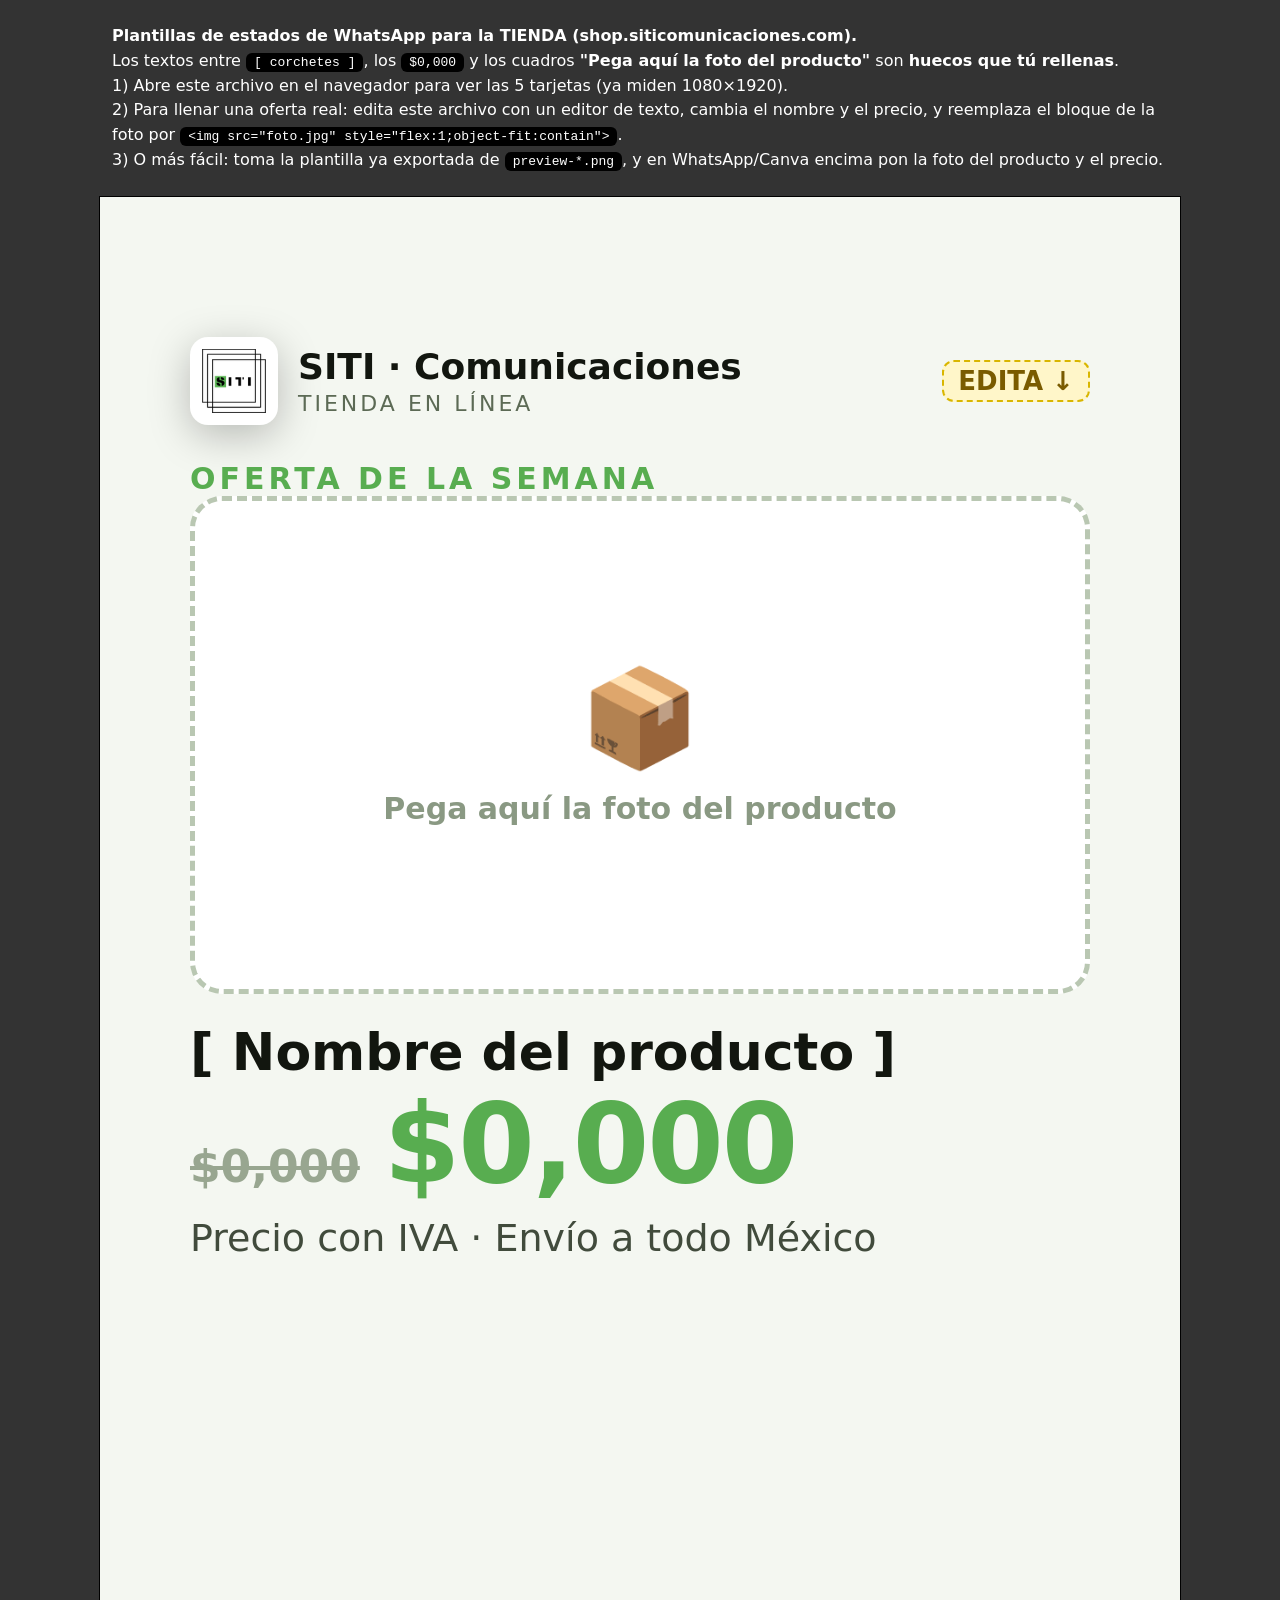
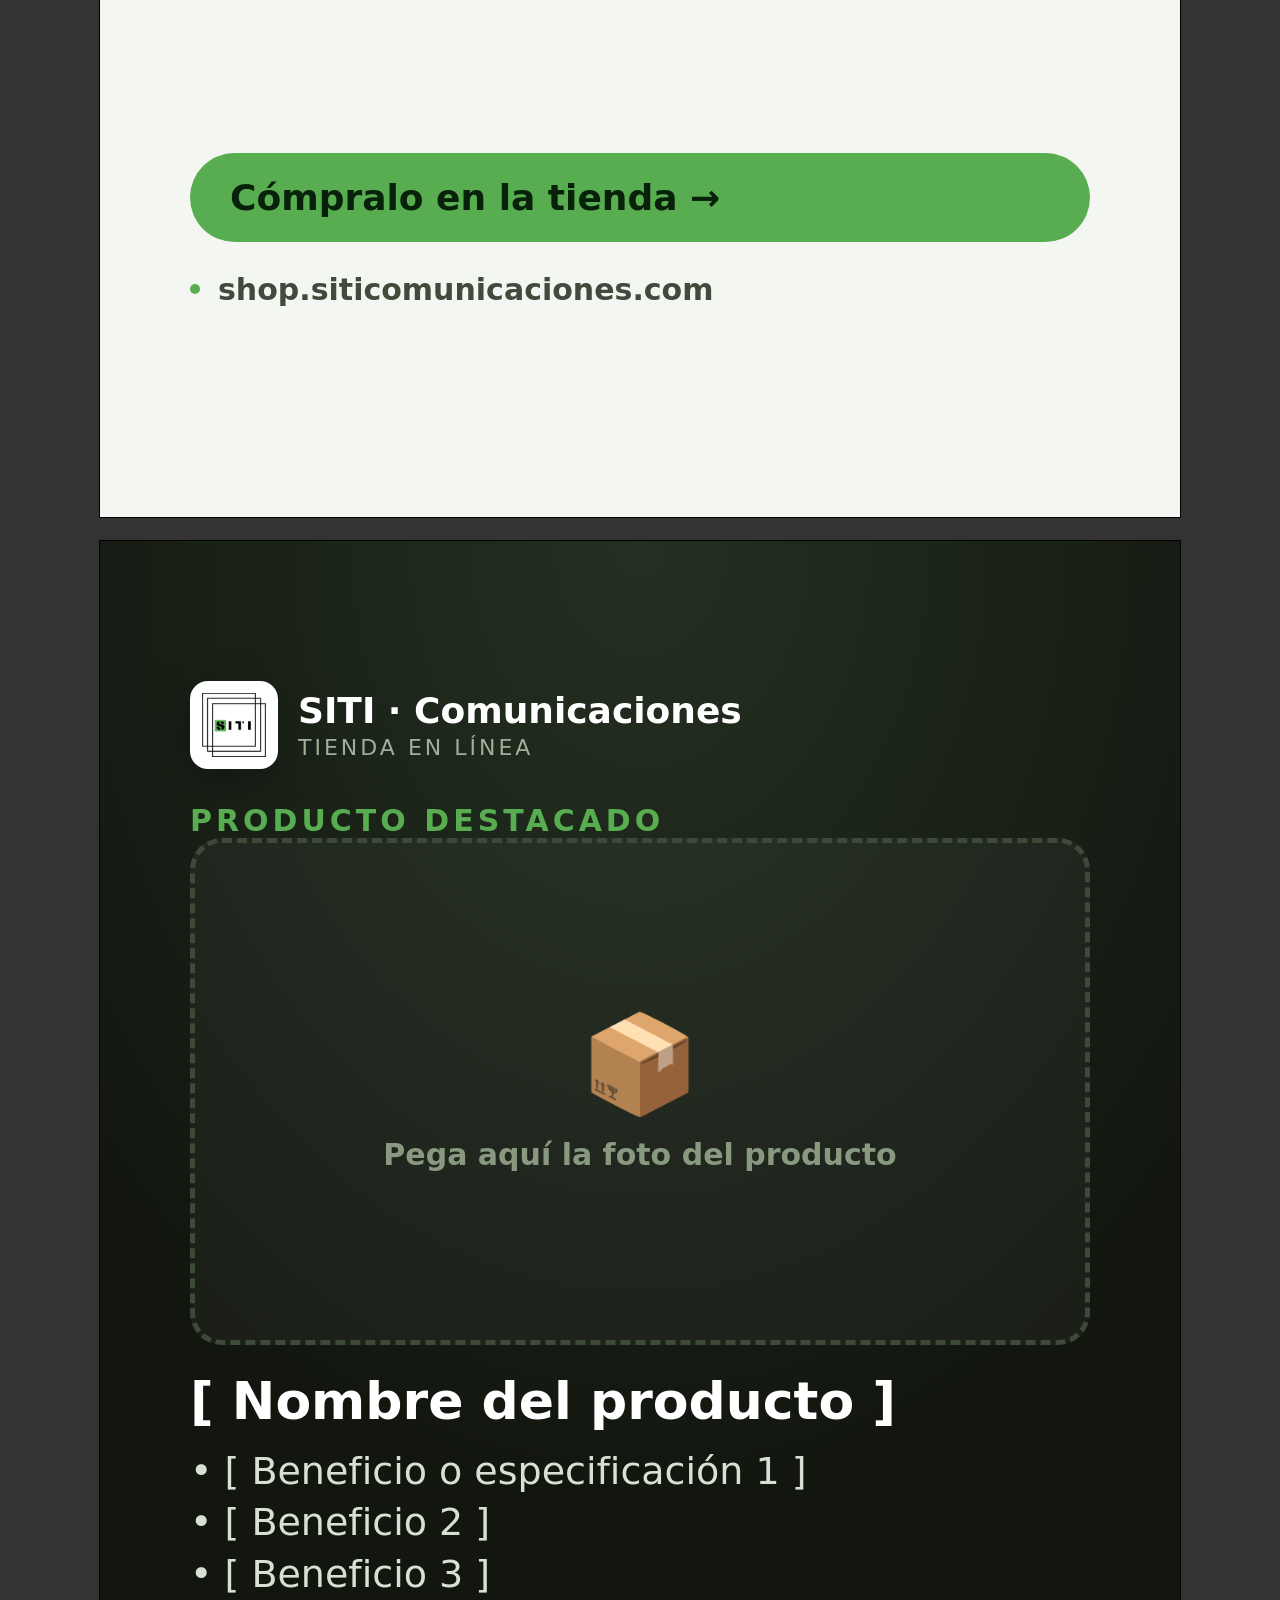
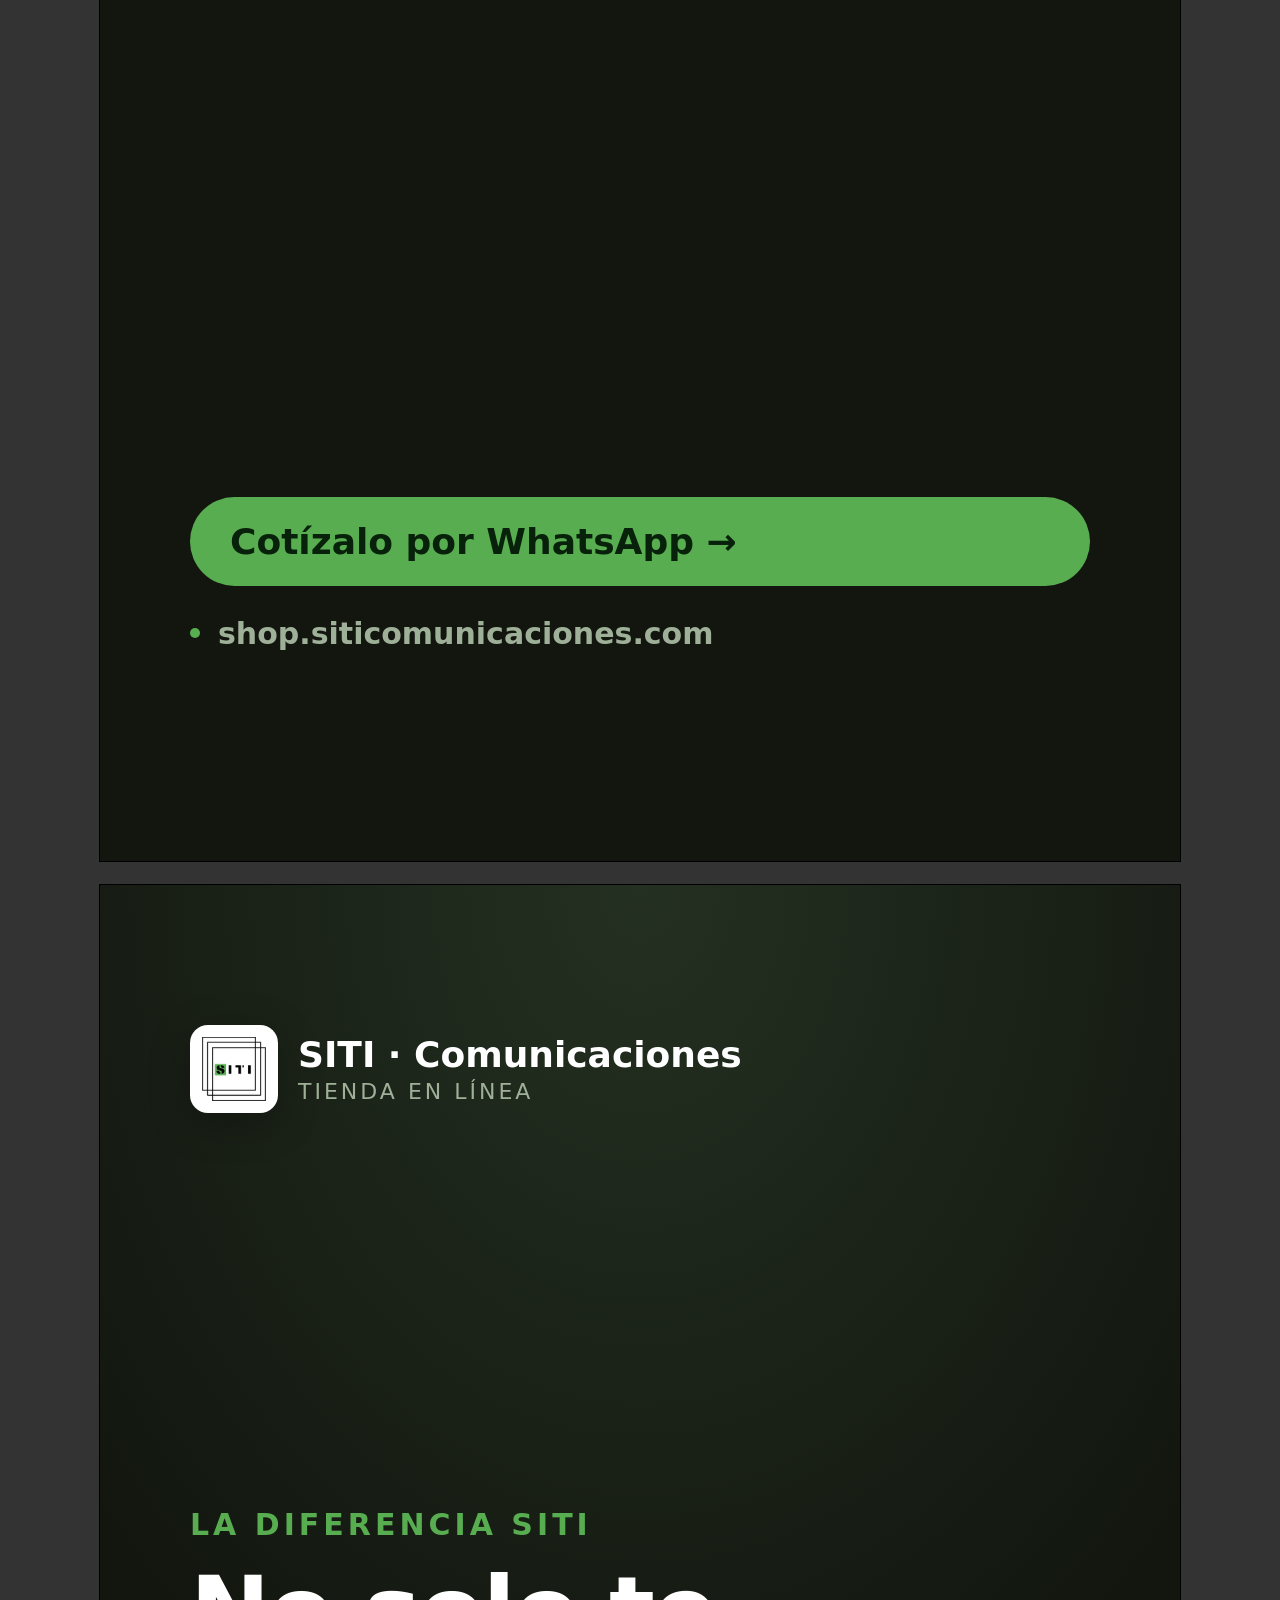
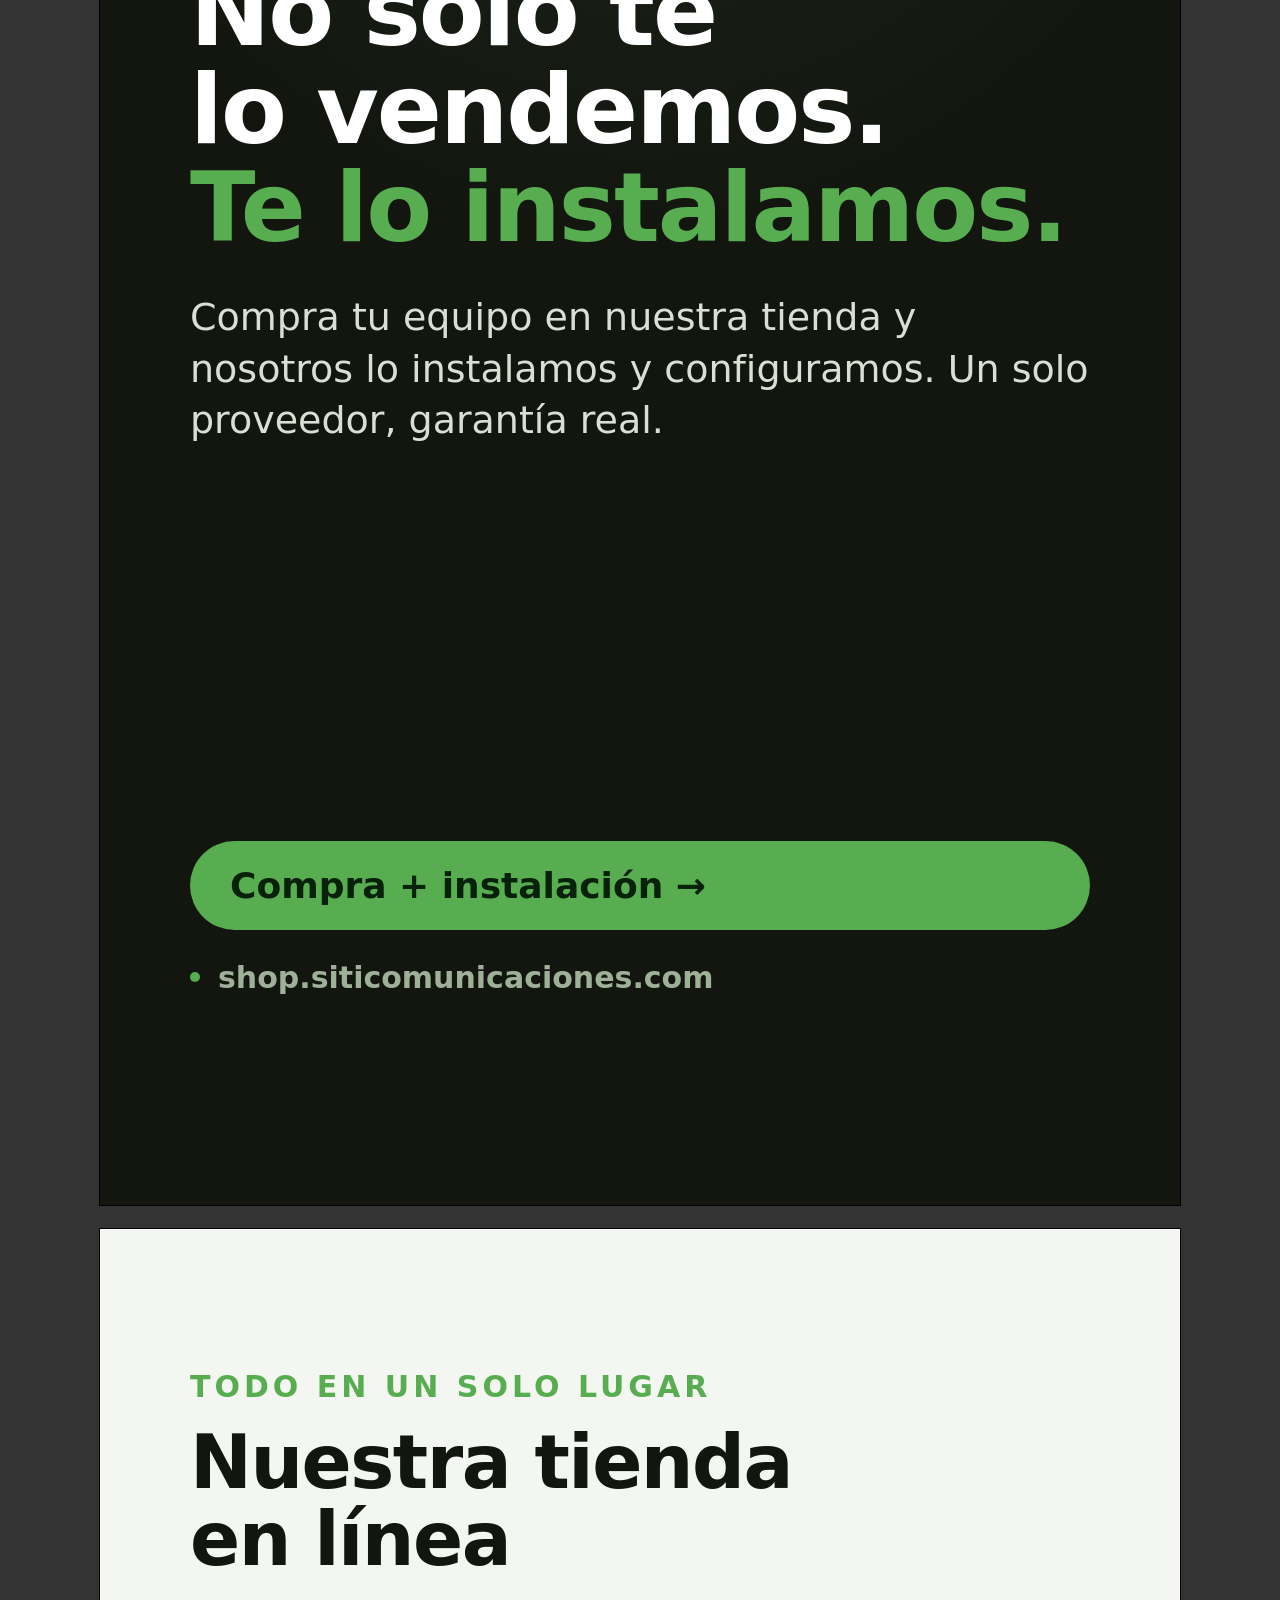
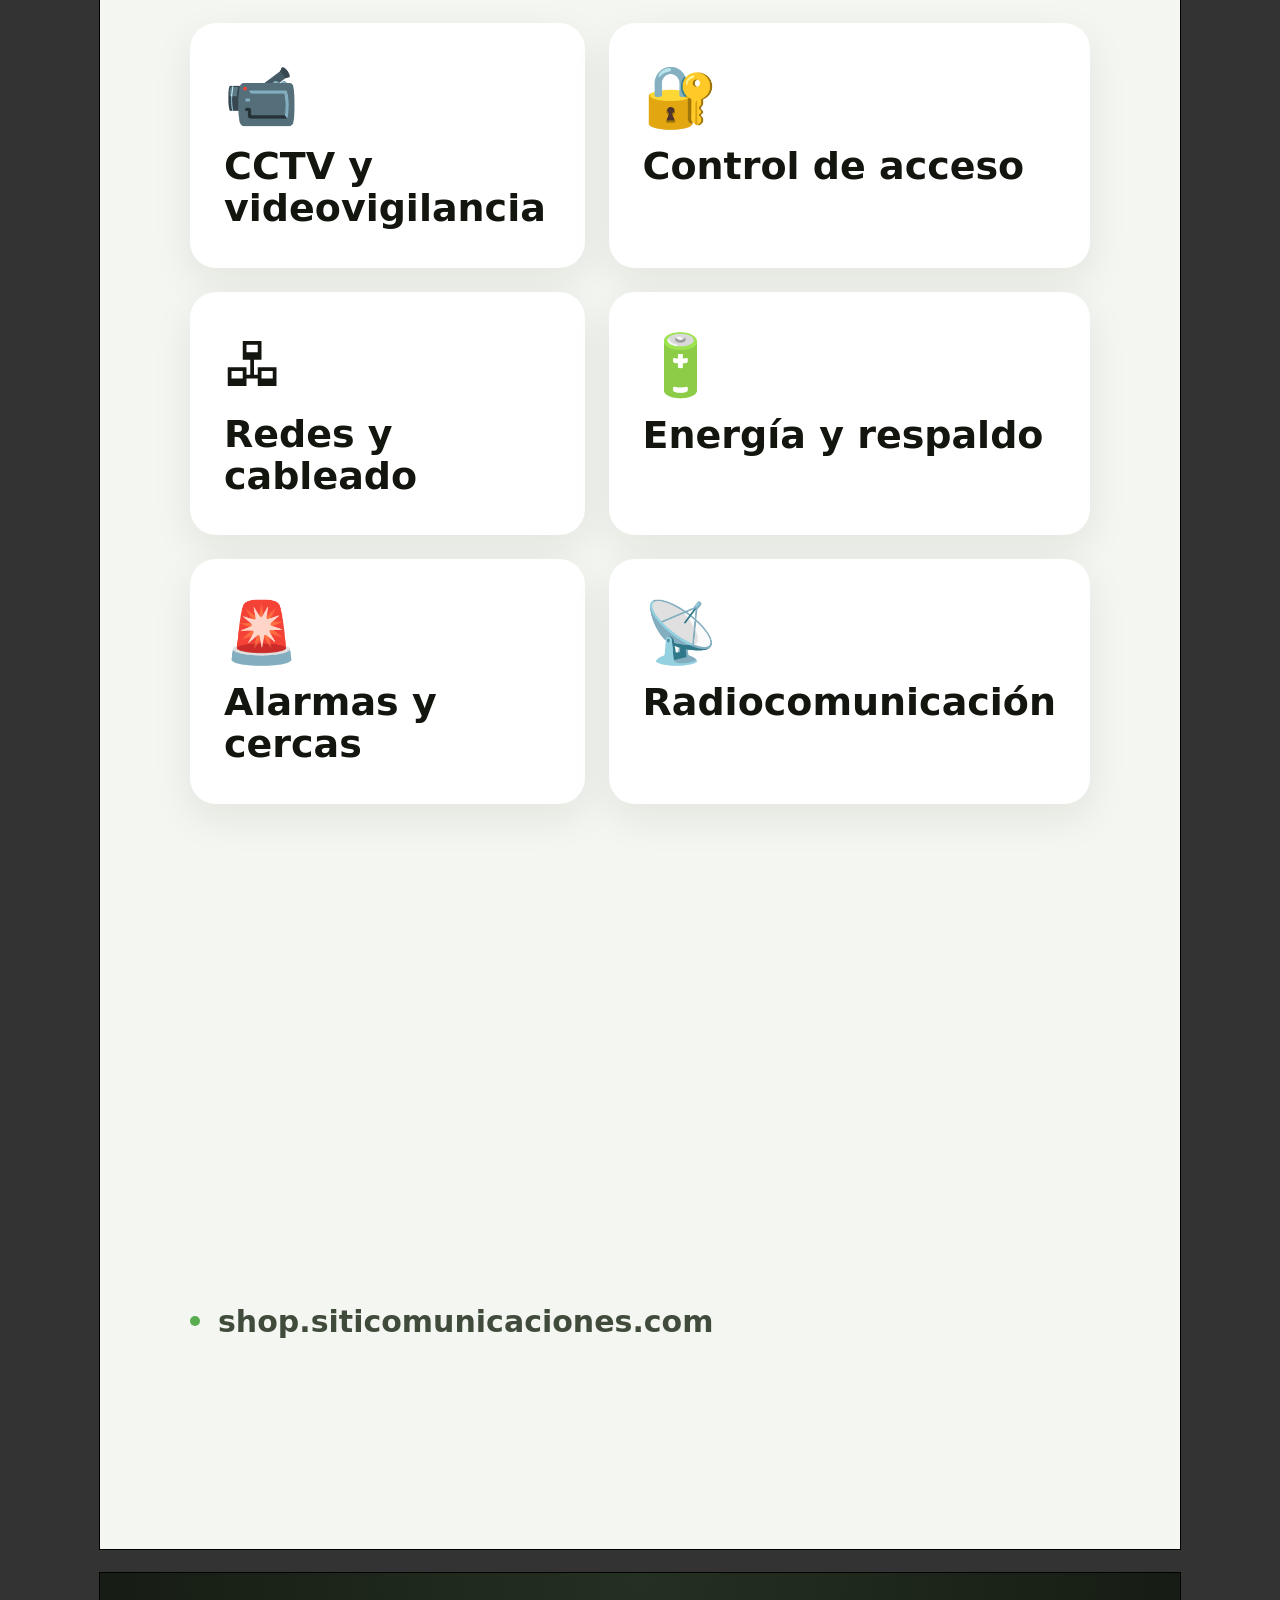
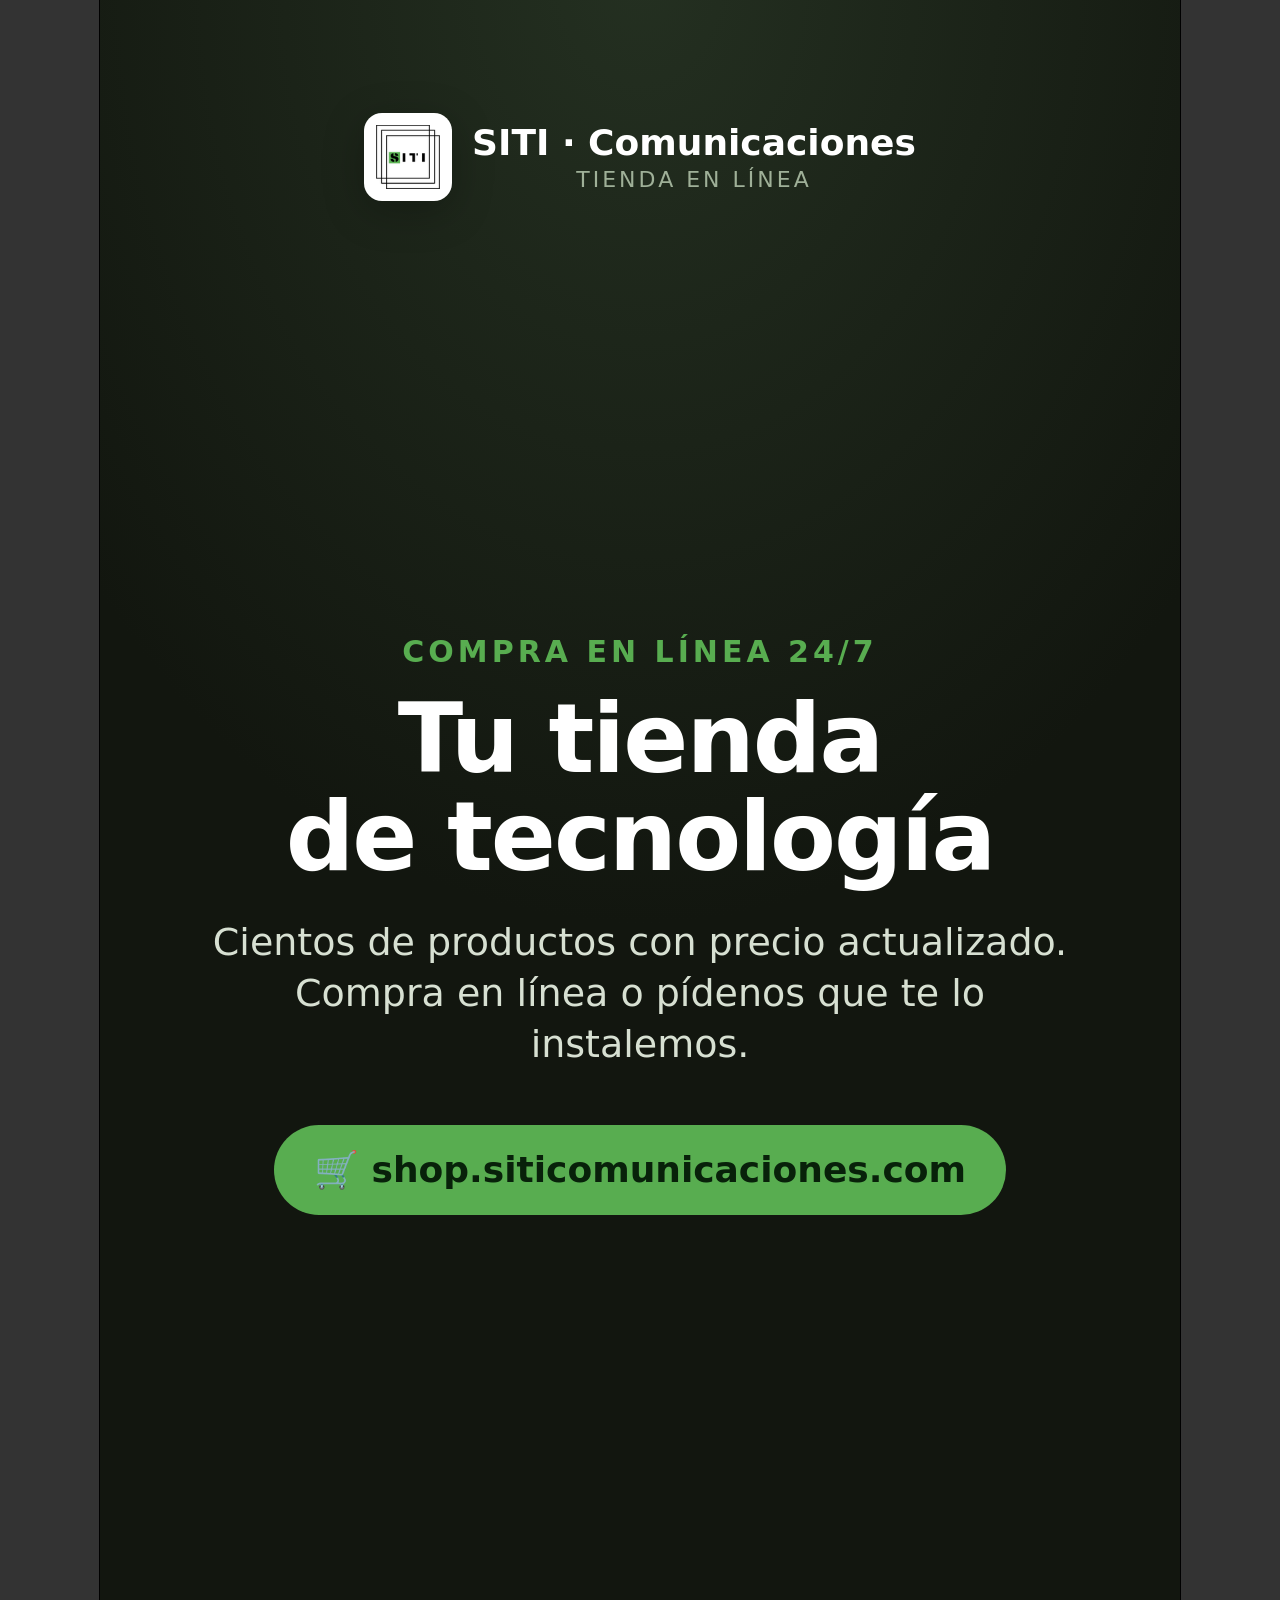
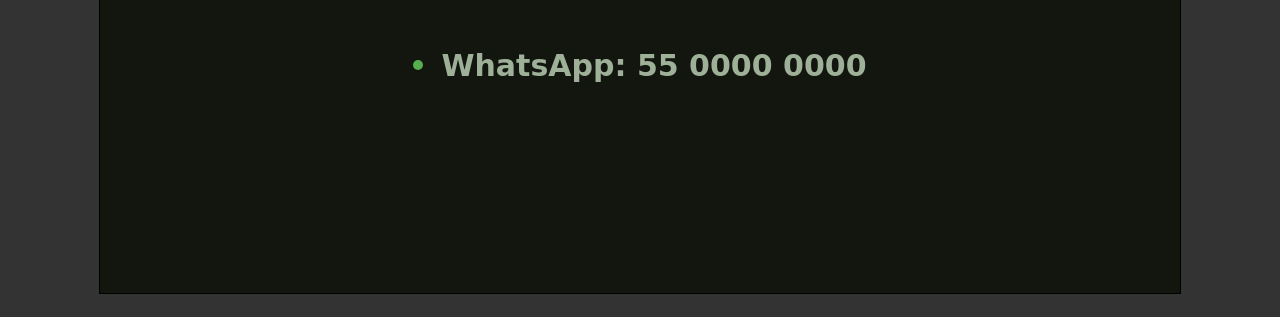
<file: marketing/estados-whatsapp/tienda/plantillas-tienda.html>
<!doctype html><html lang="es"><head><meta charset="utf-8"><title>Estados Tienda · SITI</title><style>
*{margin:0;padding:0;box-sizing:border-box;-webkit-font-smoothing:antialiased;}
:root{--green:#58AD50;--ink:#12160f;--cream:#f4f7f1;--muted:#9fb098;}
body{font-family:"Inter",system-ui,"Segoe UI",Arial,sans-serif;background:#333;}
.hint{color:#fff;font-family:system-ui;max-width:1080px;margin:24px auto;padding:0 12px;line-height:1.55;}
.hint code{background:#000;padding:2px 8px;border-radius:6px;}
.slide{width:1080px;height:1920px;position:relative;overflow:hidden;display:flex;flex-direction:column;margin:24px auto;box-shadow:0 0 0 1px #000;}
.pad{padding:140px 90px 210px;flex:1;display:flex;flex-direction:column;}
.dark{background:radial-gradient(120% 90% at 50% 0%,#243021 0%,var(--ink) 55%);color:#fff;}
.light{background:var(--cream);color:var(--ink);}
.brandrow{display:flex;align-items:center;gap:20px;}
.logo{width:88px;height:88px;border-radius:18px;background:#fff;display:flex;align-items:center;justify-content:center;box-shadow:0 10px 40px rgba(0,0,0,.25);}
.logo img{width:64px;height:64px;}
.brandname{font-weight:800;font-size:36px;}
.brandsub{font-size:22px;color:var(--muted);letter-spacing:3px;text-transform:uppercase;margin-top:4px;}
.brandsub.dk{color:#5c6a55;}
.kicker{color:var(--green);font-weight:800;font-size:30px;letter-spacing:4px;text-transform:uppercase;}
.h1{font-weight:800;font-size:96px;line-height:1.02;letter-spacing:-2px;}
.h2{font-weight:800;font-size:74px;line-height:1.05;letter-spacing:-1.5px;}
.lead{font-size:38px;line-height:1.35;color:#d7e0d2;}
.lead.dk{color:#414b3c;}
.spacer{flex:1;}
.chip{display:inline-flex;align-items:center;gap:14px;background:var(--green);color:#08210a;font-weight:800;font-size:36px;padding:24px 40px;border-radius:999px;}
.chip.out{background:transparent;border:3px solid var(--green);color:var(--green);}
.foot{display:flex;align-items:center;gap:18px;font-size:30px;color:var(--muted);font-weight:700;}
.dot{width:10px;height:10px;border-radius:50%;background:var(--green);}
/* placeholder de foto de producto */
.photo{border-radius:32px;border:5px dashed #b9c7b2;background:#fff;display:flex;flex-direction:column;align-items:center;justify-content:center;color:#8a998300;color:#8a9983;text-align:center;gap:14px;}
.photo.dk{border-color:#3c4a37;background:#ffffff0a;color:#88997f;}
.photo .cam{font-size:96px;}
.photo .txt{font-size:30px;font-weight:700;max-width:70%;line-height:1.3;}
.edit{background:#fff6c9;color:#7a5b00;border:2px dashed #d9b600;border-radius:12px;padding:4px 14px;font-size:26px;font-weight:800;display:inline-block;}
.pricerow{display:flex;align-items:baseline;gap:24px;margin-top:8px;flex-wrap:wrap;}
.price-old{font-size:44px;color:#98a690;text-decoration:line-through;font-weight:700;}
.price-new{font-weight:800;font-size:110px;color:var(--green);letter-spacing:-2px;line-height:1;}
.pname{font-weight:800;font-size:52px;line-height:1.1;}
.grid{display:grid;grid-template-columns:1fr 1fr;gap:24px;}
.cat{background:#fff;border-radius:26px;padding:38px 34px;box-shadow:0 14px 40px rgba(20,30,15,.08);}
.cat .ic{font-size:60px;}
.cat .t{font-weight:800;font-size:38px;margin-top:14px;line-height:1.1;}
</style></head><body><div class="hint"><b>Plantillas de estados de WhatsApp para la TIENDA (shop.siticomunicaciones.com).</b><br>
Los textos entre <code>[ corchetes ]</code>, los <code>$0,000</code> y los cuadros <b>"Pega aquí la foto del producto"</b> son <b>huecos que tú rellenas</b>.<br>
1) Abre este archivo en el navegador para ver las 5 tarjetas (ya miden 1080×1920).<br>
2) Para llenar una oferta real: edita este archivo con un editor de texto, cambia el nombre y el precio, y reemplaza el bloque de la foto por <code>&lt;img src="foto.jpg" style="flex:1;object-fit:contain"&gt;</code>.<br>
3) O más fácil: toma la plantilla ya exportada de <code>preview-*.png</code>, y en WhatsApp/Canva encima pon la foto del producto y el precio.</div><div class="slide light"><div class="pad">
  <div style="display:flex;justify-content:space-between;align-items:center"><div class="brandrow"><div class="logo"><img src="[data-uri]"></div><div><div class="brandname">SITI · Comunicaciones</div><div class="brandsub dk">Tienda en línea</div></div></div><span class="edit">EDITA ↓</span></div>
  <div class="kicker" style="margin-top:36px">Oferta de la semana</div>
  <div class="photo" style="flex:1;min-height:0"><div class="cam">📦</div><div class="txt">Pega aquí la foto del producto</div></div>
  <div class="pname" style="margin-top:30px">[ Nombre del producto ]</div>
  <div class="pricerow"><span class="price-old">$0,000</span><span class="price-new">$0,000</span></div>
  <div class="lead dk" style="margin-top:14px">Precio con IVA · Envío a todo México</div>
  <div class="spacer"></div>
  <div class="chip">Cómpralo en la tienda →</div>
  <div class="foot" style="margin-top:30px;color:#414b3c"><span class="dot"></span>shop.siticomunicaciones.com</div>
</div></div><div class="slide dark"><div class="pad">
  <div class="brandrow"><div class="logo"><img src="[data-uri]"></div><div><div class="brandname">SITI · Comunicaciones</div><div class="brandsub">Tienda en línea</div></div></div>
  <div class="kicker" style="margin-top:34px">Producto destacado</div>
  <div class="photo dk" style="flex:1;min-height:0"><div class="cam">📦</div><div class="txt">Pega aquí la foto del producto</div></div>
  <div class="pname" style="margin-top:28px">[ Nombre del producto ]</div>
  <div class="lead" style="margin-top:16px">• [ Beneficio o especificación 1 ]<br>• [ Beneficio 2 ]<br>• [ Beneficio 3 ]</div>
  <div class="spacer"></div>
  <div class="chip">Cotízalo por WhatsApp →</div>
  <div class="foot" style="margin-top:30px"><span class="dot"></span>shop.siticomunicaciones.com</div>
</div></div><div class="slide dark"><div class="pad">
  <div class="brandrow"><div class="logo"><img src="[data-uri]"></div><div><div class="brandname">SITI · Comunicaciones</div><div class="brandsub">Tienda en línea</div></div></div>
  <div class="spacer"></div>
  <div class="kicker">La diferencia SITI</div>
  <div class="h1" style="margin-top:22px">No solo te<br>lo vendemos.<br><span style="color:var(--green)">Te lo instalamos.</span></div>
  <div class="lead" style="margin-top:34px">Compra tu equipo en nuestra tienda y nosotros lo instalamos y configuramos. Un solo proveedor, garantía real.</div>
  <div class="spacer"></div>
  <div class="chip">Compra + instalación →</div>
  <div class="foot" style="margin-top:30px"><span class="dot"></span>shop.siticomunicaciones.com</div>
</div></div><div class="slide light"><div class="pad">
  <div class="kicker">Todo en un solo lugar</div>
  <div class="h2" style="margin-top:20px">Nuestra tienda<br>en línea</div>
  <div class="grid" style="margin-top:44px">
    <div class="cat"><div class="ic">📹</div><div class="t">CCTV y videovigilancia</div></div>
    <div class="cat"><div class="ic">🔐</div><div class="t">Control de acceso</div></div>
    <div class="cat"><div class="ic">🖧</div><div class="t">Redes y cableado</div></div>
    <div class="cat"><div class="ic">🔋</div><div class="t">Energía y respaldo</div></div>
    <div class="cat"><div class="ic">🚨</div><div class="t">Alarmas y cercas</div></div>
    <div class="cat"><div class="ic">📡</div><div class="t">Radiocomunicación</div></div>
  </div>
  <div class="spacer"></div>
  <div class="foot" style="color:#414b3c"><span class="dot"></span>shop.siticomunicaciones.com</div>
</div></div><div class="slide dark"><div class="pad" style="justify-content:center;text-align:center;align-items:center">
  <div class="brandrow"><div class="logo"><img src="[data-uri]"></div><div><div class="brandname">SITI · Comunicaciones</div><div class="brandsub">Tienda en línea</div></div></div>
  <div class="spacer"></div>
  <div class="kicker">Compra en línea 24/7</div>
  <div class="h1" style="margin-top:22px">Tu tienda<br>de tecnología</div>
  <div class="lead" style="margin-top:30px">Cientos de productos con precio actualizado. Compra en línea o pídenos que te lo instalemos.</div>
  <div class="chip" style="margin-top:54px">🛒 shop.siticomunicaciones.com</div>
  <div class="spacer"></div>
  <div class="foot"><span class="dot"></span>WhatsApp: 55 0000 0000</div>
</div></div></body></html>
</file>
